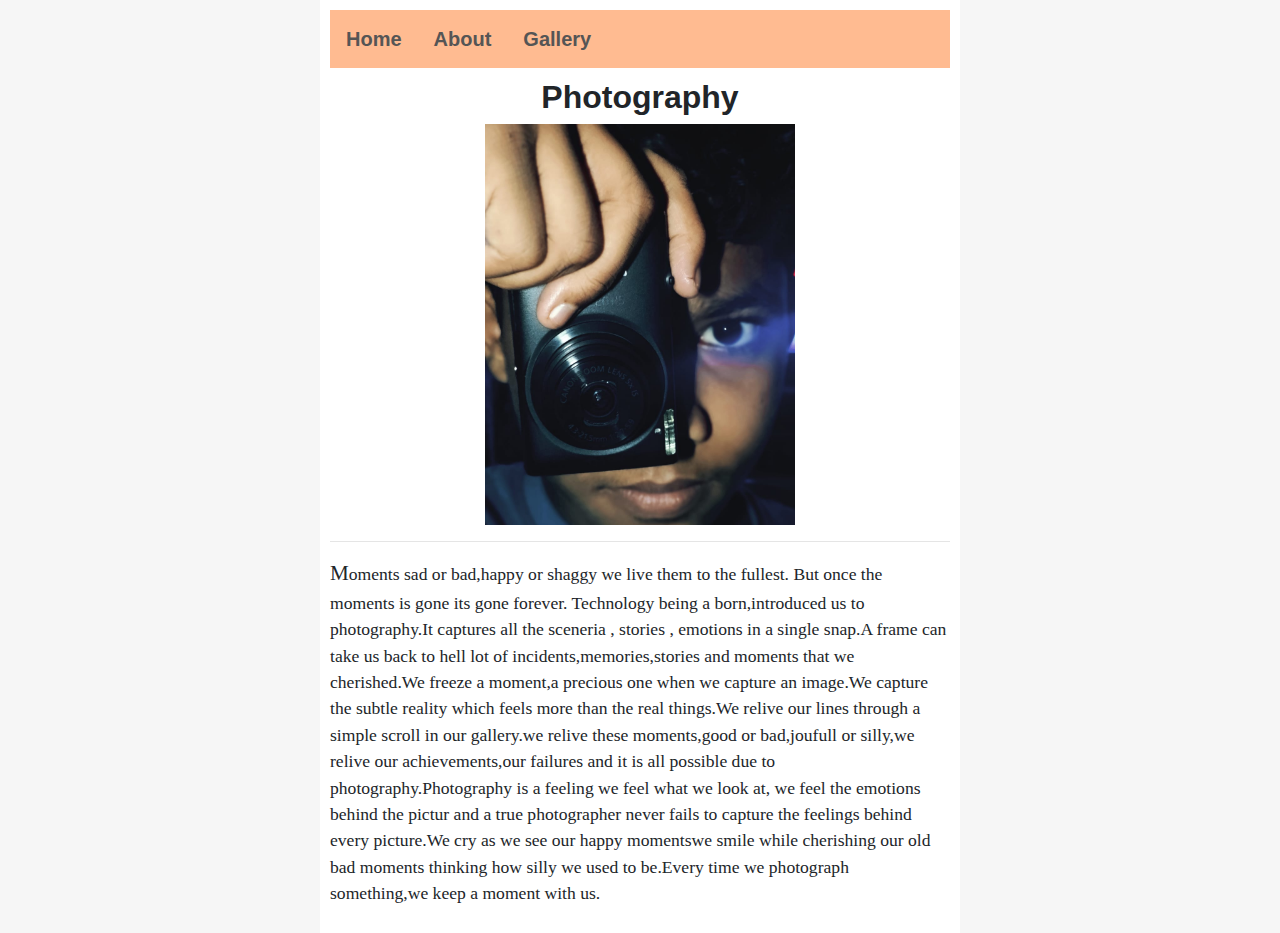
<file: index.html>
<!DOCTYPE html>
<html>
<head>
	<title>
		Portfolio
	</title>
	<link rel="stylesheet" href="https://stackpath.bootstrapcdn.com/bootstrap/4.5.2/css/bootstrap.min.css" integrity="sha384-JcKb8q3iqJ61gNV9KGb8thSsNjpSL0n8PARn9HuZOnIxN0hoP+VmmDGMN5t9UJ0Z" crossorigin="anonymous">
	<meta name="viewport" content="width=device-width, initial-scale=1.0">
	<link rel="stylesheet" type="text/css" href="style.css">
</head>
<body>
	<div class="content">
	<div class="topnav">
  <a  href="index.html"><b>Home</b></a>
  <a href="about.html"><b>About</b></a>
  <a  href="more.html"><b>Gallery</b></a>
  
 
</div> 
	<div style="text-align: center;">
		
		<h2 ><b>Photography</h2></b></h2> 
	</div>
		<img src="image.jpeg" class="center" >
   
   <hr>
   
   <p style="font-family: myFirstFont; font-size: 110%"   >
   	<big>M</big>oments sad or bad,happy or shaggy we live them to the fullest. But once the moments is gone its gone forever. Technology being a born,introduced us to photography.It captures all the sceneria , stories , emotions in a single snap.A frame can take us back to hell lot of incidents,memories,stories and moments that we cherished.We freeze a moment,a precious one when we capture an image.We capture the subtle reality which feels more than the real things.We relive our lines through a simple scroll in our gallery.we relive these moments,good or bad,joufull or silly,we relive our achievements,our failures and it is all possible due to photography.Photography is a feeling we feel what we look at, we feel the emotions behind the pictur and a true photographer never fails to capture the feelings behind every picture.We cry as we see our happy momentswe smile while cherishing our old bad moments thinking how silly we used to be.Every time we photograph something,we keep a moment with us.
   </p>
  
</div>
</body>
</html>
</file>
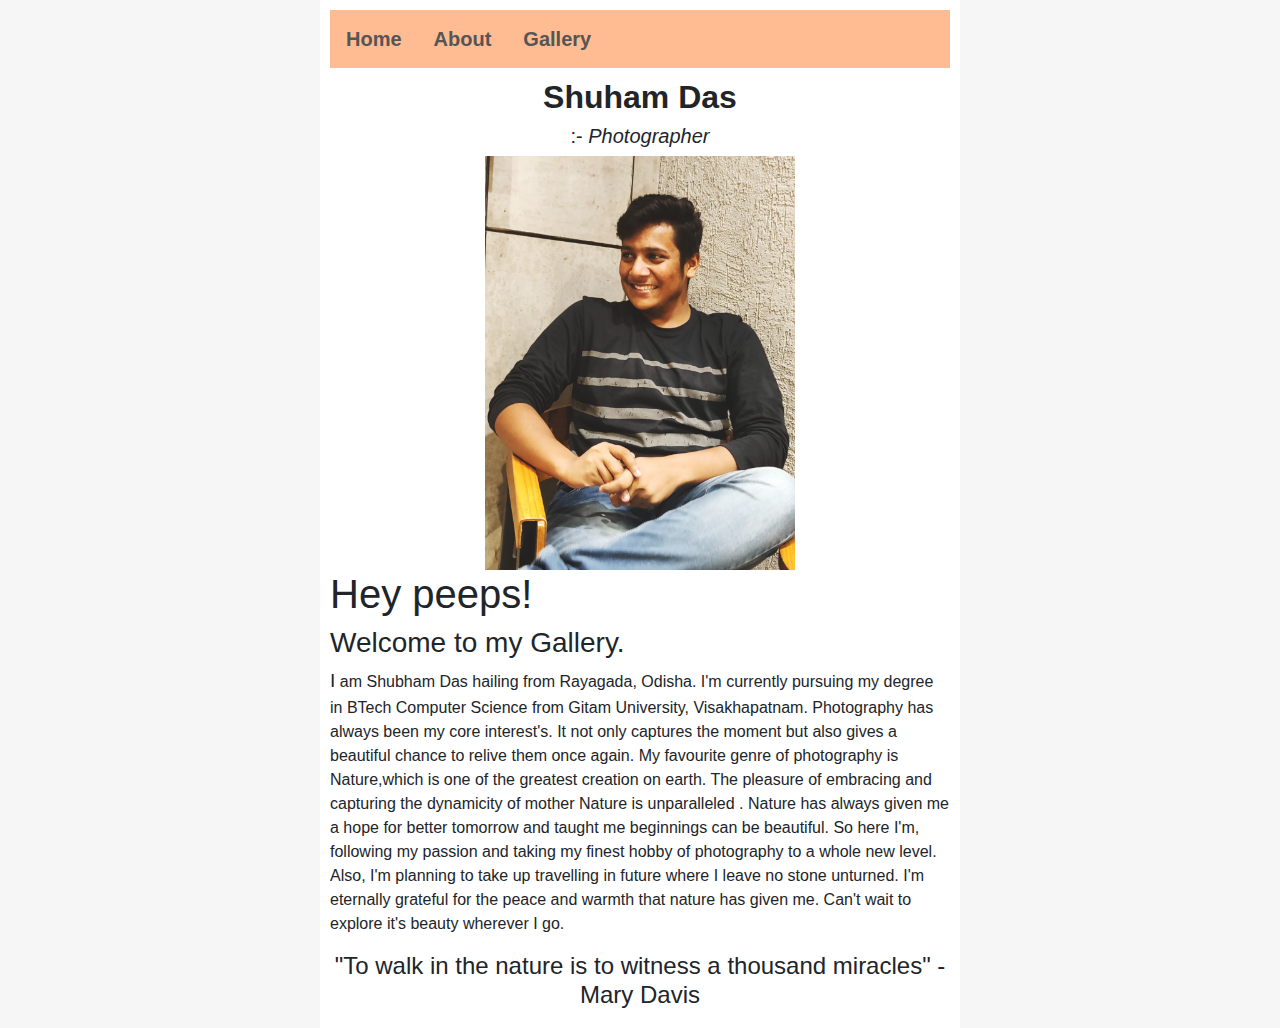
<file: about.html>
<!DOCTYPE html>
<html>
<head>
	<title>About</title>
	<link rel="stylesheet" href="https://stackpath.bootstrapcdn.com/bootstrap/4.5.2/css/bootstrap.min.css" integrity="sha384-JcKb8q3iqJ61gNV9KGb8thSsNjpSL0n8PARn9HuZOnIxN0hoP+VmmDGMN5t9UJ0Z" crossorigin="anonymous">
	<meta name="viewport" content="width=device-width, initial-scale=1.0">
	<link rel="stylesheet" type="text/css" href="style.css">
</head>
<body>
	<div class="content">
<div class="topnav">
  <a  href="index.html"><b>Home</b></a>
  <a href="about.html"><b>About</b></a>
  <a  href="more.html"><b>Gallery</b></a>
  </div>
<div style="text-align: center;">
		<h2><b>Shuham Das</b></h2>
		<h5 >:- <i>Photographer</i></h5>
	</div>
 <img src="PicsArt_07-28-01.33.56.jpg" class="center" >
  	<h1>Hey peeps!</h1>
    <h3>Welcome to my Gallery.</h3>
<p style="font-family: 'Anton', sans-serif">
<big>I</big> am Shubham Das hailing from Rayagada, Odisha. I'm currently pursuing my degree in BTech Computer Science from Gitam University, Visakhapatnam. Photography has always been my core interest's. It not only captures the moment but also gives a beautiful chance to relive them once again. My favourite genre of photography is Nature,which is one of the greatest creation on earth. The pleasure of embracing and capturing the dynamicity of mother Nature is unparalleled . Nature has always given me a hope for better tomorrow and taught me beginnings can be beautiful.  So here I'm, following my passion and taking my finest hobby of  photography to a whole new level. Also, I'm planning to take up travelling  in future where I leave no stone unturned. I'm eternally grateful for the peace and warmth that nature has given me. Can't wait to explore it's beauty wherever I go. 
</p>
<h4 style="text-align: center;">"To walk in the nature is to witness a thousand miracles" - Mary Davis</h4>






</div>
</body>
</html>
</file>
<file: style.css>
body{
	background-color: #f6f6f6;
	background-size: auto;

}
.content {
  max-width: 50%;
  margin: auto;
  background: white;
  padding: 10px;
}

.center {
  display: block;
  margin-left: auto;
  margin-right: auto;
  width: 50%;
}


.topnav {
  overflow: hidden;
  background-color: #ffbb91;
  padding: 0px;
}

.topnav a {
  float: left;
  color: #555555;
  text-align: center;
  padding: 14px 16px;
  text-decoration: none;
  font-size: 20px;
  font-family:'Anton', sans-serif; 
}

.topnav a:hover {
  background-color: #e8e4e1;
  color: black;
}
 h2{
 	margin-top: 10px;
 }

 footer {
  background-color: #ffbb91;
  padding: 20px;
  text-align: center;
  color: white;
  padding: 8px;
  margin-top: 1px;
}

div.gallery {
  border: 1px solid #ccc;
}



div.gallery img {
  width: 60%;
  height: auto;
  margin-top: 5px;
  margin-bottom: 5px;

}
</file>
